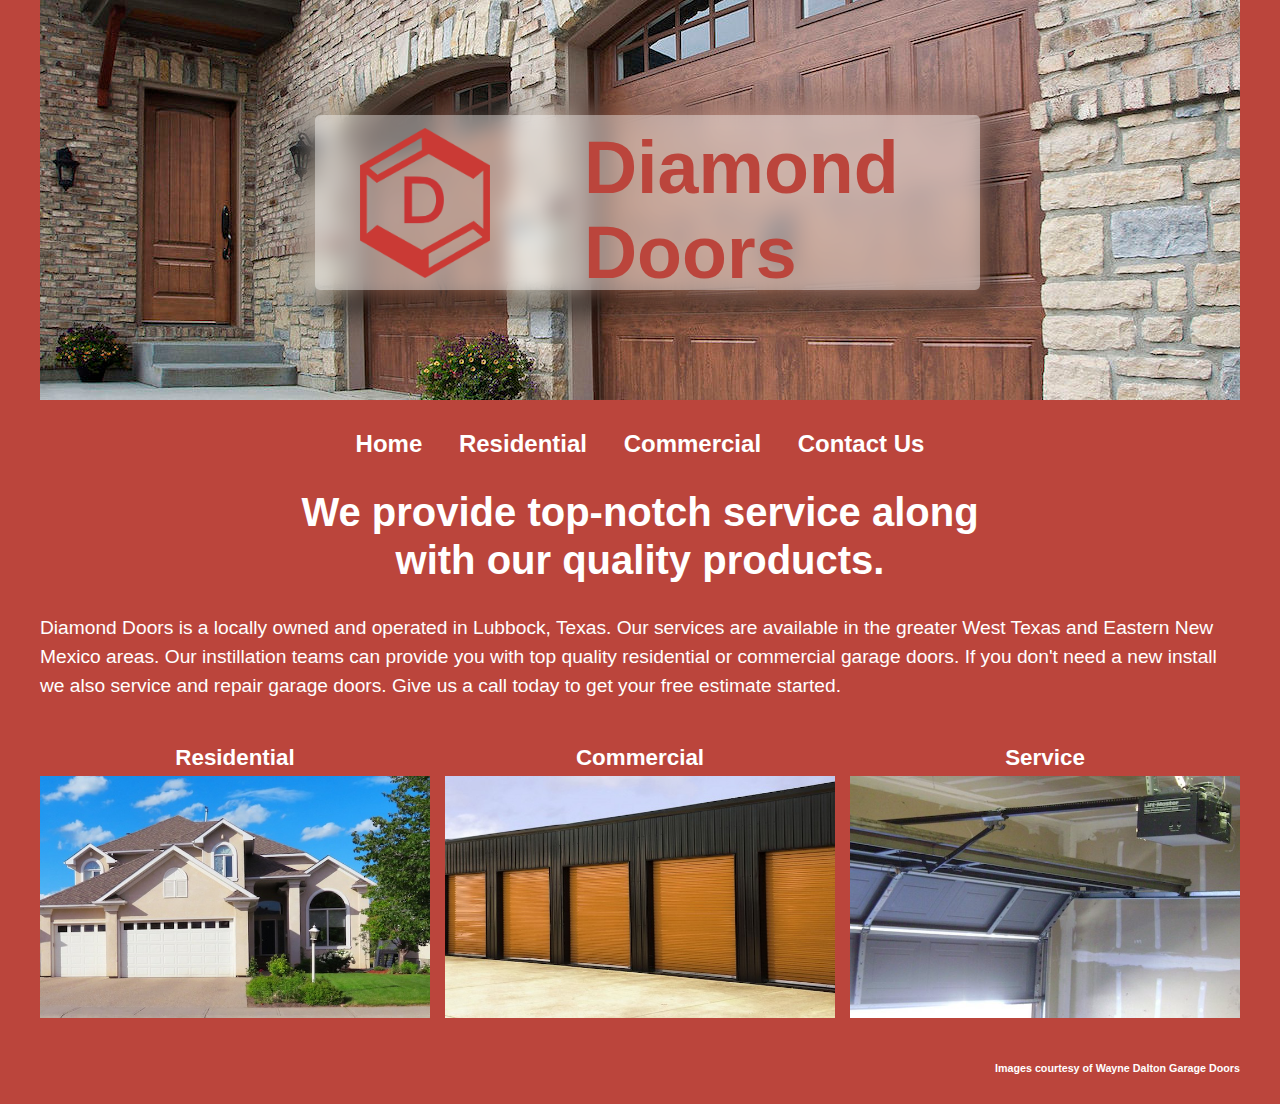
<file: index.html>
<!DOCTYPE html>
<html>
    <head>
        <link rel="icon" href="favicon.ico">
        <title>Diamond Doors</title>
        <link href="style.css" type="text/css" rel="stylesheet">
        <meta name="google-site-verification" content="UAAXUkEmNAgldnCzqyHKYb2Ny13rCTuks6x7kY8UJQw" />
    </head>
    <body>
        <header>
            <div id="banner">
                <div id="logo_title">
                    <ul>
                        <li><img id="logo" src="Resources/crop_0_Logo.png"></li>
                        <li id="title"><h1>Diamond</h1><h1>Doors</h1></li>
                    </ul>
                </div>
                <div id="glass">
                </div>
            </div>
            <nav>
                <ul>
                    <li><a href="#">Home</a></li>
                    <li><a href="residential.html">Residential</a></li>
                    <li><a href="commercial.html">Commercial</a></li>
                    <li><a href="contact_us.html">Contact Us</a></li>
                </ul>
            </nav>
        </header>
        <main>
            <div class="title_info">
                <h1>We provide top-notch service along with our quality products.</h1>
                <p>Diamond Doors is a locally owned and operated in Lubbock, Texas.  Our services are available in the greater West Texas and Eastern New Mexico areas. Our instillation teams can provide you with top quality residential or commercial garage doors. If you don't need a new install we also service and repair garage doors. Give us a call today to get your free estimate started.</p>
            </div>
            <div class="grid_container">
                <div class="col 1">
                    <h2>Residential</h2>
                    <img src="Resources/residential_door.jpg">
                </div>
                <div class="col 2">
                    <h2>Commercial</h2>
                    <img src="Resources/commercial_door.jpg">
                </div>
                <div class="col 3">
                    <h2>Service</h2>
                    <img src="Resources/Garage_door_opener.jpg">
                </div>
            </div>
        </main>
        <footer>
            <h6>Images courtesy of <a href="https://www.wayne-dalton.com/">Wayne Dalton Garage Doors</a></h6>
        </footer>
    </body>
</html>
</file>
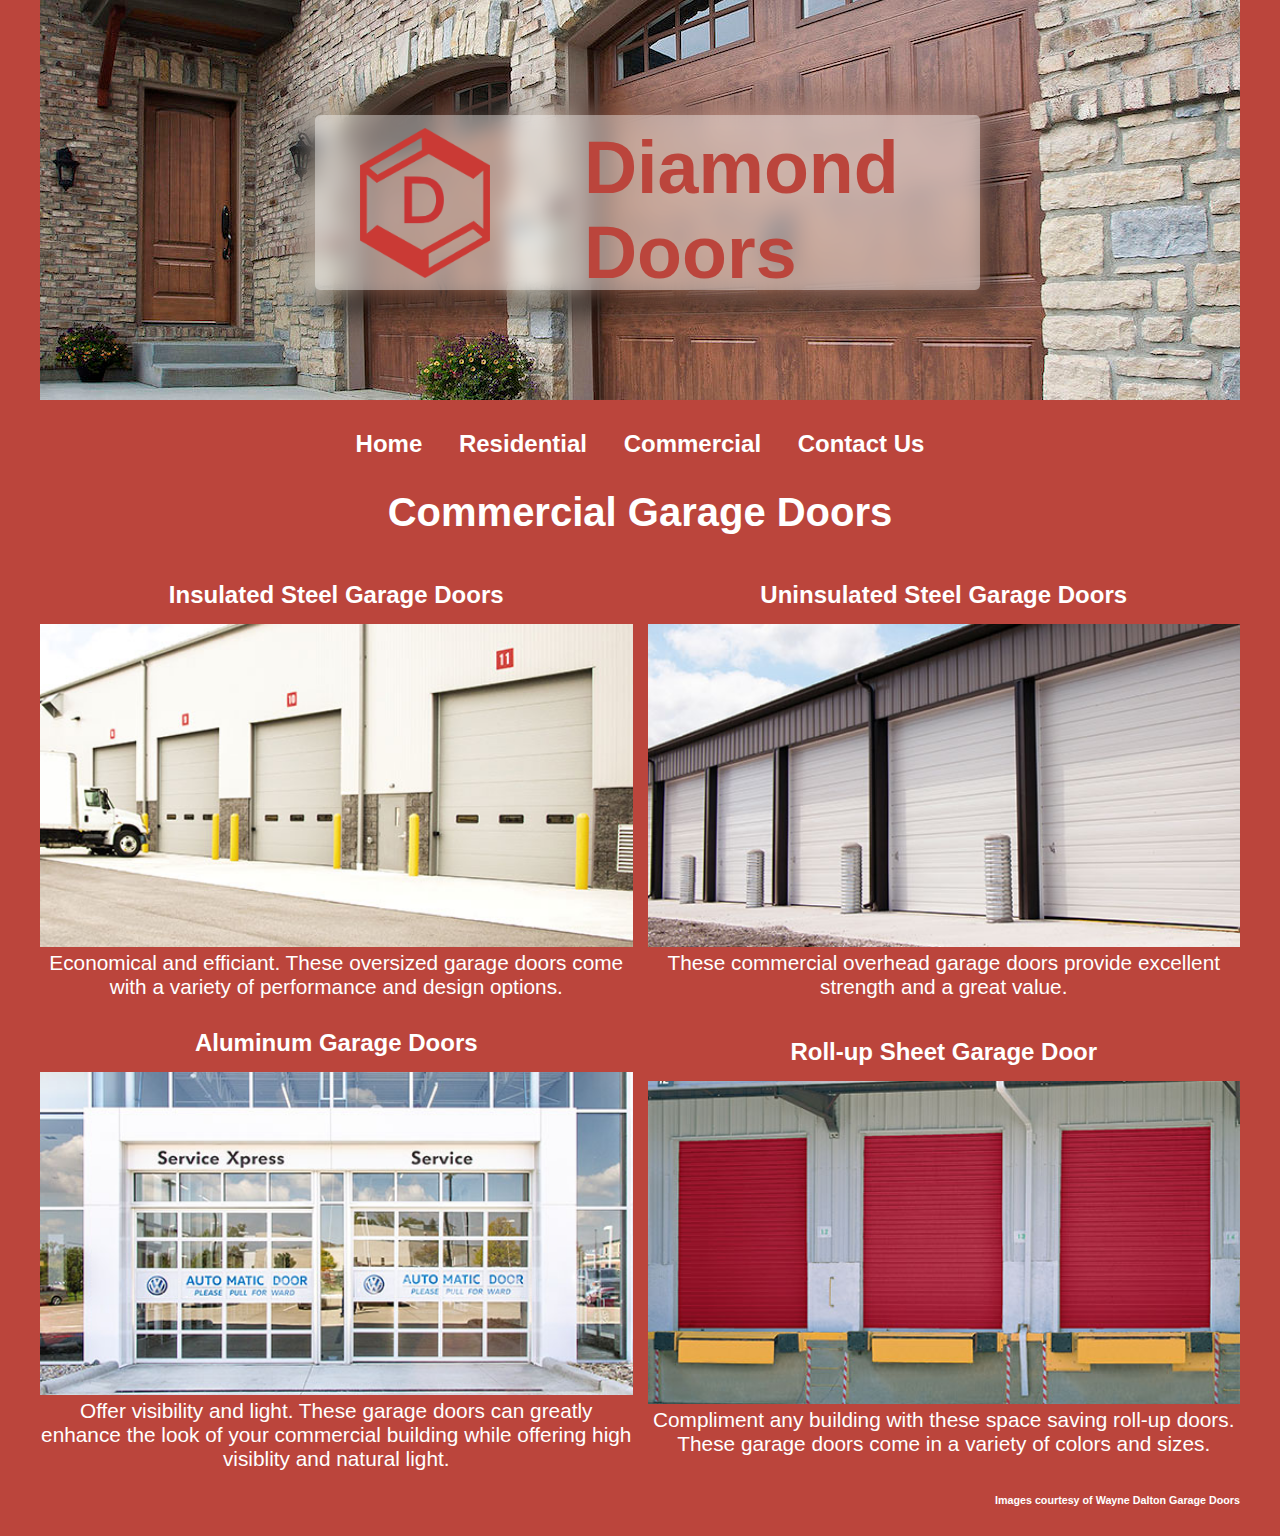
<file: commercial.html>
<!DOCTYPE html>
<!DOCTYPE html>
<html>
    <head>
        <title>Diamond Doors</title>
        <link href="style.css" type="text/css" rel="stylesheet">
    </head>
    <body>
        <header>
            <div id="banner">
                <div id="logo_title">
                    <ul>
                        <li><img id="logo" src="Resources/crop_0_Logo.png"></li>
                        <li id="title"><h1>Diamond</h1><h1>Doors</h1></li>
                    </ul>
                </div>
                <div id="glass">
                </div>
            </div>
            <nav>
                <ul>
                    <li><a href="index.html">Home</a></li>
                    <li><a href="residential.html">Residential</a></li>
                    <li><a href="#">Commercial</a></li>
                    <li><a href="contact_us.html">Contact Us</a></li>
                </ul>
            </nav>
        </header>
        <main>
            <div class="title_info">
                <h1>Commercial Garage Doors</h1>
            </div>
            <div class="grid_2_col">
                <div class="door 1">
                    <h2>Insulated Steel Garage Doors</h2>
                    <img src="Resources/commercial-sectional-insulated-steel.jpg">
                    <p>Economical and efficiant. These oversized garage doors come with a variety of performance and design options.</p>
                </div>
                <div class="door 2">
                    <h2>Uninsulated Steel Garage Doors</h2>
                    <img src="Resources/commercial-sectional-noninsulated-steel.jpg">
                    <p>These commercial overhead garage doors provide excellent strength and a great value.</p>
                </div>
                <div class="door 3">
                    <h2>Aluminum Garage Doors</h2>
                    <img src="Resources/commercial-sectional-aluminum.jpg">
                    <p>Offer visibility and light. These garage doors can greatly enhance the look of your commercial building while offering high visiblity and natural light.</p>
                </div>
                <div class="door 4">
                    <h2>Roll-up Sheet Garage Door</h2>
                    <img src="Resources/commercial-rolling-roll-up-sheet-doors.jpg">
                    <p>Compliment any building with these space saving roll-up doors. These garage doors come in a variety of colors and sizes.</p>
                </div>
            </div>
        </main>
        <footer>
            <h6>Images courtesy of <a href="https://www.wayne-dalton.com/">Wayne Dalton Garage Doors</a></h6>
        </footer>
    </body>
</html>
</file>
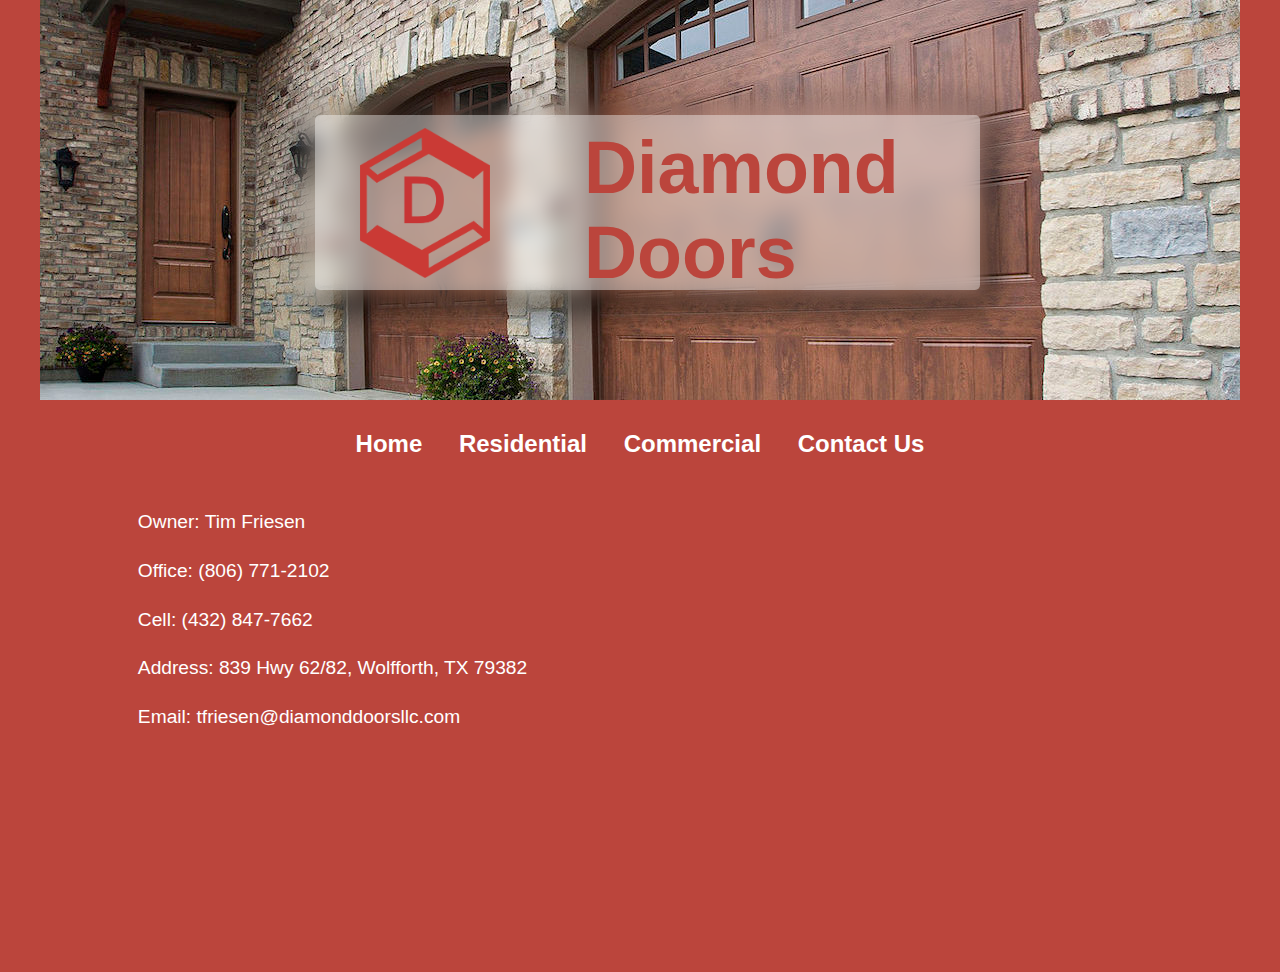
<file: contact_us.html>
<!DOCTYPE html>
<html>
    <head>
        <title>Diamond Doors</title>
        <link href="style.css" type="text/css" rel="stylesheet">
    </head>
    <body>
        <header>
            <div id="banner">
                <div id="logo_title">
                    <ul>
                        <li><img id="logo" src="Resources/crop_0_Logo.png"></li>
                        <li id="title"><h1>Diamond</h1><h1>Doors</h1></li>
                    </ul>
                </div>
                <div id="glass">
                </div>
            </div>
            <nav>
                <ul>
                    <li><a href="index.html">Home</a></li>
                    <li><a href="residential.html">Residential</a></li>
                    <li><a href="commercial.html">Commercial</a></li>
                    <li><a href="#">Contact Us</a></li>
                </ul>
            </nav>
        </header>
        <main>
            <div class="grid_2_col">
                <div class="title_info">
                    <p>Owner: Tim Friesen</p>
                    <p>Office: (806) 771-2102</p>
                    <p>Cell: (432) 847-7662</p>
                    <p>Address: 839 Hwy 62/82, Wolfforth, TX 79382</p>
                    <p>Email: <a href="mailto:tfriesen@diamonddoorsllc.com">tfriesen@diamonddoorsllc.com</a></p>
                </div>
                <div class="google_map">
                    <iframe src="https://www.google.com/maps/embed?pb=!1m14!1m8!1m3!1d13308.359013924912!2d-102.0206749!3d33.4990419!3m2!1i1024!2i768!4f13.1!3m3!1m2!1s0x0%3A0x7fdc7ba48506c1d6!2sDiamond+Garage+Doors%2C+LLC!5e0!3m2!1sen!2sus!4v1521133280268" width="600" height="450" frameborder="0" style="border:0" allowfullscreen></iframe>
                </div>
            </div>
        </main>
    </body>
</html>
</file>
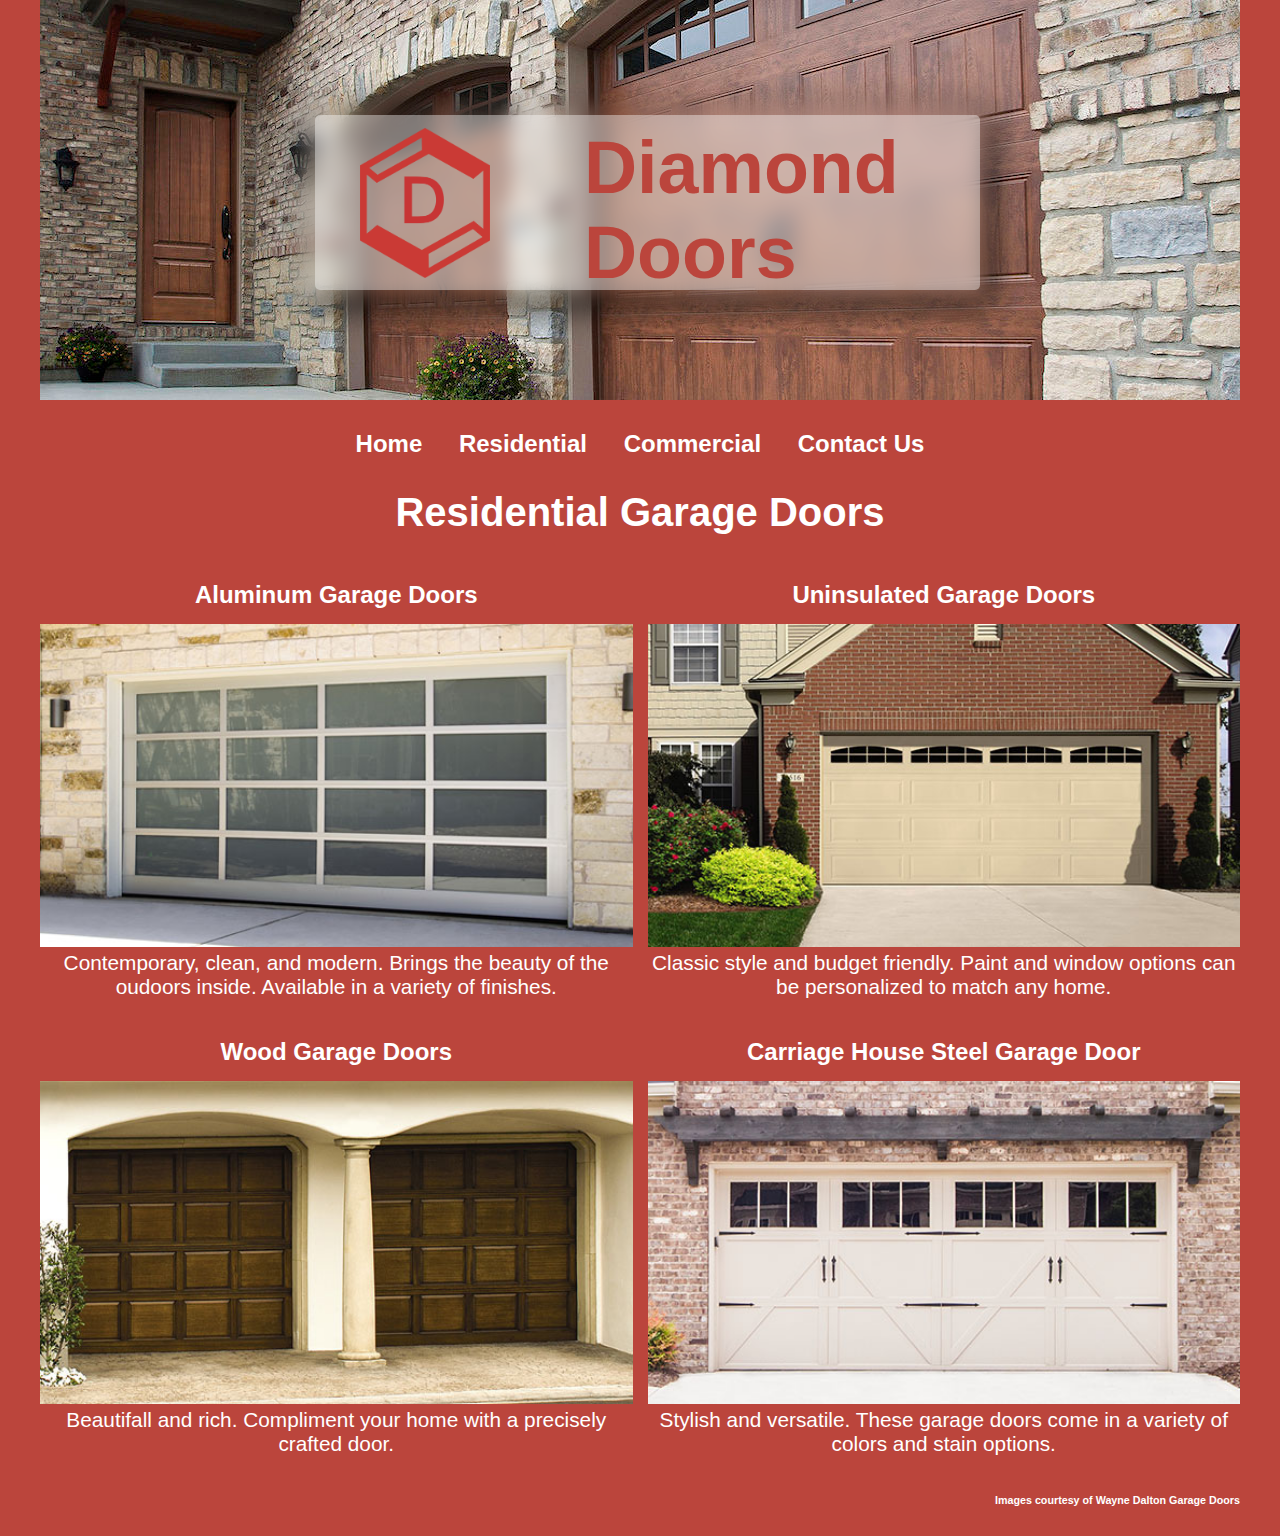
<file: residential.html>
<!DOCTYPE html>
<html>
    <head>
        <title>Diamond Doors</title>
        <link href="style.css" type="text/css" rel="stylesheet">
    </head>
    <body>
        <header>
            <div id="banner">
                <div id="logo_title">
                    <ul>
                        <li><img id="logo" src="Resources/crop_0_Logo.png"></li>
                        <li id="title"><h1>Diamond</h1><h1>Doors</h1></li>
                    </ul>
                </div>
                <div id="glass">
                </div>
            </div>
            <nav>
                <ul>
                    <li><a href="index.html">Home</a></li>
                    <li><a href="#">Residential</a></li>
                    <li><a href="commercial.html"Commercial>Commercial</a></li>
                    <li><a href="contact_us.html">Contact Us</a></li>
                </ul>
            </nav>
        </header>
        <main>
            <div class="title_info">
                <h1>Residential Garage Doors</h1>
            </div>
            <div class="grid_2_col">
                <div class="door 1">
                    <h2>Aluminum Garage Doors</h2>
                    <img src="Resources/aluminum-garage-door-8850.jpg">
                    <p>Contemporary, clean, and modern. Brings the beauty of the oudoors inside. Available in a variety of finishes.</p>
                </div>
                <div class="door 2">
                    <h2>Uninsulated Garage Doors</h2>
                    <img src="Resources/classic-steel-garage-door-8000-8200.jpg">
                    <p>Classic style and budget friendly. Paint and window options can be personalized to match any home.</p>
                </div>
                <div class="door 3">
                    <h2>Wood Garage Doors</h2>
                    <img src="Resources/wood-garage-door-300-series.jpg">
                    <p>Beautifall and rich. Compliment your home with a precisely crafted door.</p>
                </div>
                <div class="door 4">
                    <h2>Carriage House Steel Garage Door</h2>
                    <img src="Resources/carriagehouse-steel-garage-door-9700.jpg">
                    <p>Stylish and versatile. These garage doors come in a variety of colors and stain options.</p>
                </div>
            </div>
        </main>
        <footer>
            <h6>Images courtesy of <a href="https://www.wayne-dalton.com/">Wayne Dalton Garage Doors</a></h6>
        </footer>
    </body>
</html>
</file>
<file: style.css>
html {
    background: #BB453C;
    background: linear-gradient(#bb453c, #e890000);
    color: white;
}

*{
    margin: 0;
    padding: 0;
}

body {
    margin: auto;
    font-family: sans-serif;
}

a {
    text-decoration: none;
    color: white;
}

main p {
    font-size: 1.3em;
}

/* This section contains the formatting for the banner*/
#banner {
    box-sizing: border-box;
    background-image: url(Resources/Garage_Doors_Markham.jpg);
    background-position: center top;
    background-repeat: no-repeat;
    background-attachment: fixed;
    height: 400px;
    padding-top: 100px;
    z-index: 1;
}

#logo_title {
    background: rgba(255, 255, 255, 0.4);
    box-sizing: border-box;
    position: relative;
    z-index: 5;
    width: 665px;
    height: 175px;
    margin: auto;
    padding: 10px;
    transform: translate(7px, 15px);
    border-radius: 5px;
}

#glass {
    z-index: 2;
    background: inherit;
    box-shadow: 10px 10px 30px black;
    height: 150px;
    width: 645px;
    padding: 20px;
    margin: auto;
    margin-top: -170px;
    left: 0;
    right: 0;
    top: 0; 
    bottom: 0;
    filter: blur(10px);
}

#logo {
    width: 130px;
    padding-left: 35px;
    margin-right: 90px;
}

#banner li {
    color: #BB453C;
    font-size: 2.3em;
    font-weight: 700;
    display: inline-block;
}

#banner h1 {
    width: 300px;
}

nav {
    text-align: center;
    font-size: 1.5em;
    font-weight: 700;
}

nav li {
    display: inline;
    padding: 15px;
}

nav a:hover, footer a:hover {
    color: #840000;
}

/*This section contains the css formatting for the main area*/
main, footer, nav{
    max-width: 1200px;
    margin: auto;
    margin-top: 30px;
    margin-bottom: 30px;
}

.title_info h1 {
    font-size: 2.5em;
    text-align: center;
    line-height: 1.2em;
    width: 700px;
    margin: auto;
    margin-bottom: 30px;
}

.title_info p {
    margin-top: 20px;
    margin-bottom: 20px;
    line-height: 1.5em;
    font-size: 1.2em;
}

/*This formats the three images at the bottom of the sight*/
@media screen and (min-width: 400px) {
    .grid_container {
        display: grid;
        grid-template-columns: repeat(3, 1fr);
        grid-gap: 15px;
        margin-top: 40px;
        margin-bottom: 40px;
        justify-items: center;
    }
    
    .col h2 {
        font-weight: 700;
        font-size: 1.4em;
        text-align: center;
        margin: 5px;
    }

    .col img {
        width: 100%;
    }
}

/*This section formats the previews of the garage doors on the residential and commercial page*/
.grid_2_col {
    display: grid;
    grid-template-columns: repeat(2, 1fr);
    grid-template-rows: 1fr;
    grid-gap: 15px;
    justify-items: center;
    grid-auto-rows: 450px;
}

.door {
    margin: auto;
    text-align: center;
}

.door h2 {
    margin: 15px 0px;
}

.door img {
    width: 100%;
}

/* This section formats the footer*/
footer h6 {
    text-align: right;
}
</file>
